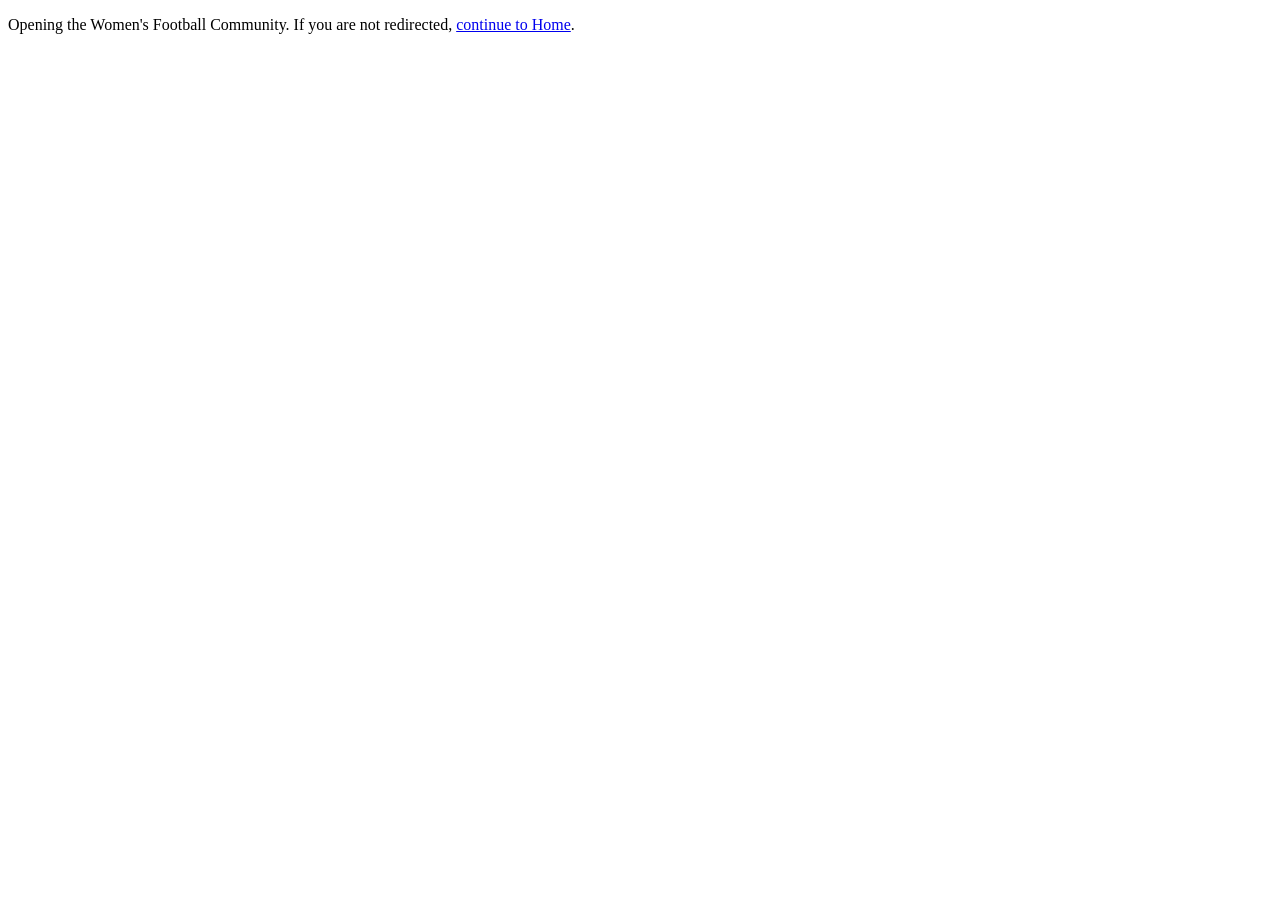
<file: index.html>
<!DOCTYPE html>
<html lang="en">
<head>
	<meta charset="utf-8">
	<meta name="viewport" content="width=device-width, initial-scale=1">
	<meta http-equiv="refresh" content="0; url=woso_app/home.php">
	<title>Women's Football Community</title>
</head>
<body>
	<p>Opening the Women's Football Community. If you are not redirected, <a href="woso_app/home.php">continue to Home</a>.</p>
</body>
</html>
</file>
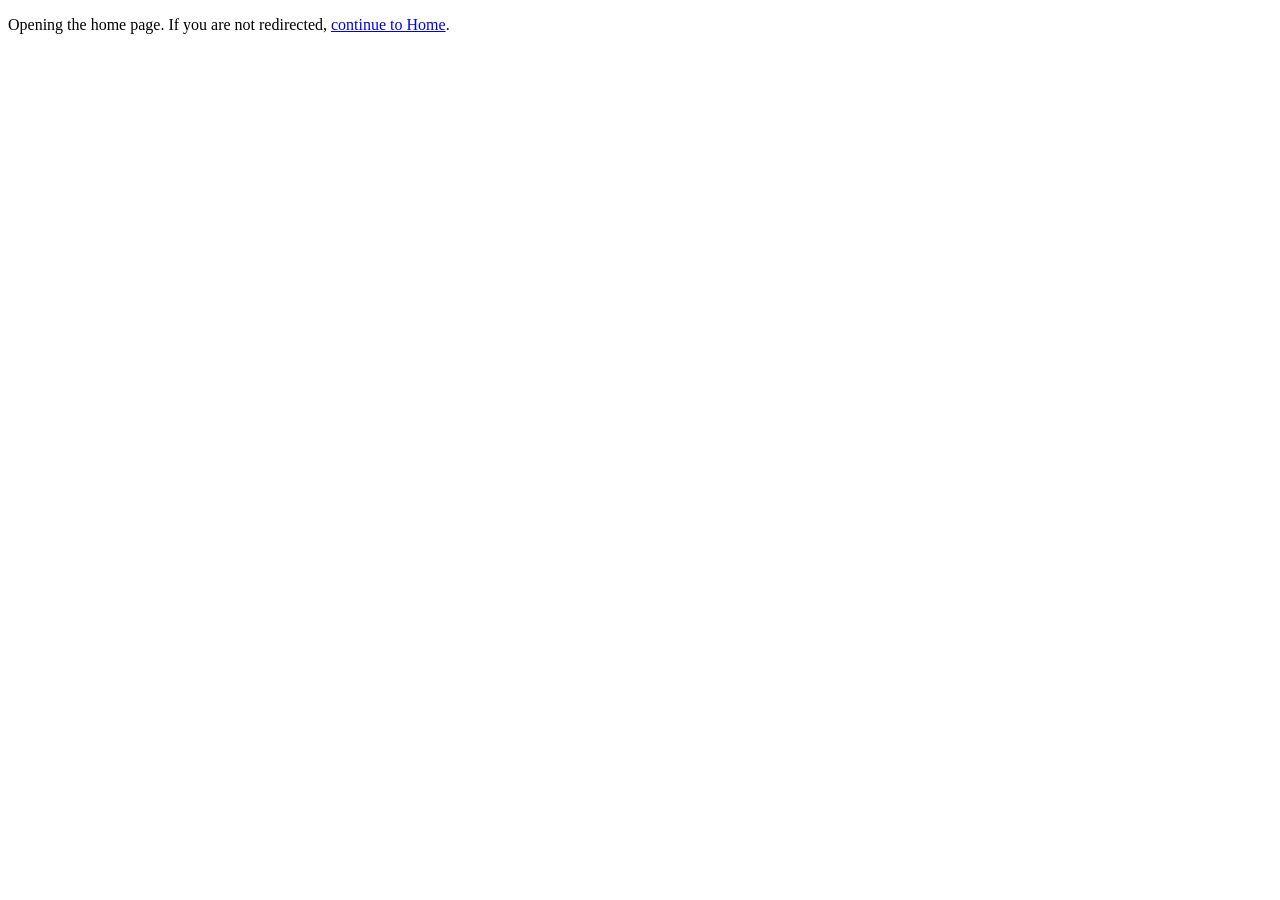
<file: woso_app/index.html>
<!DOCTYPE html>
<html lang="en">
<head>
	<meta charset="utf-8">
	<meta name="viewport" content="width=device-width, initial-scale=1">
	<meta http-equiv="refresh" content="0; url=home.php">
	<title>Women's Football Community</title>
</head>
<body>
	<p>Opening the home page. If you are not redirected, <a href="home.php">continue to Home</a>.</p>
</body>
</html>
</file>
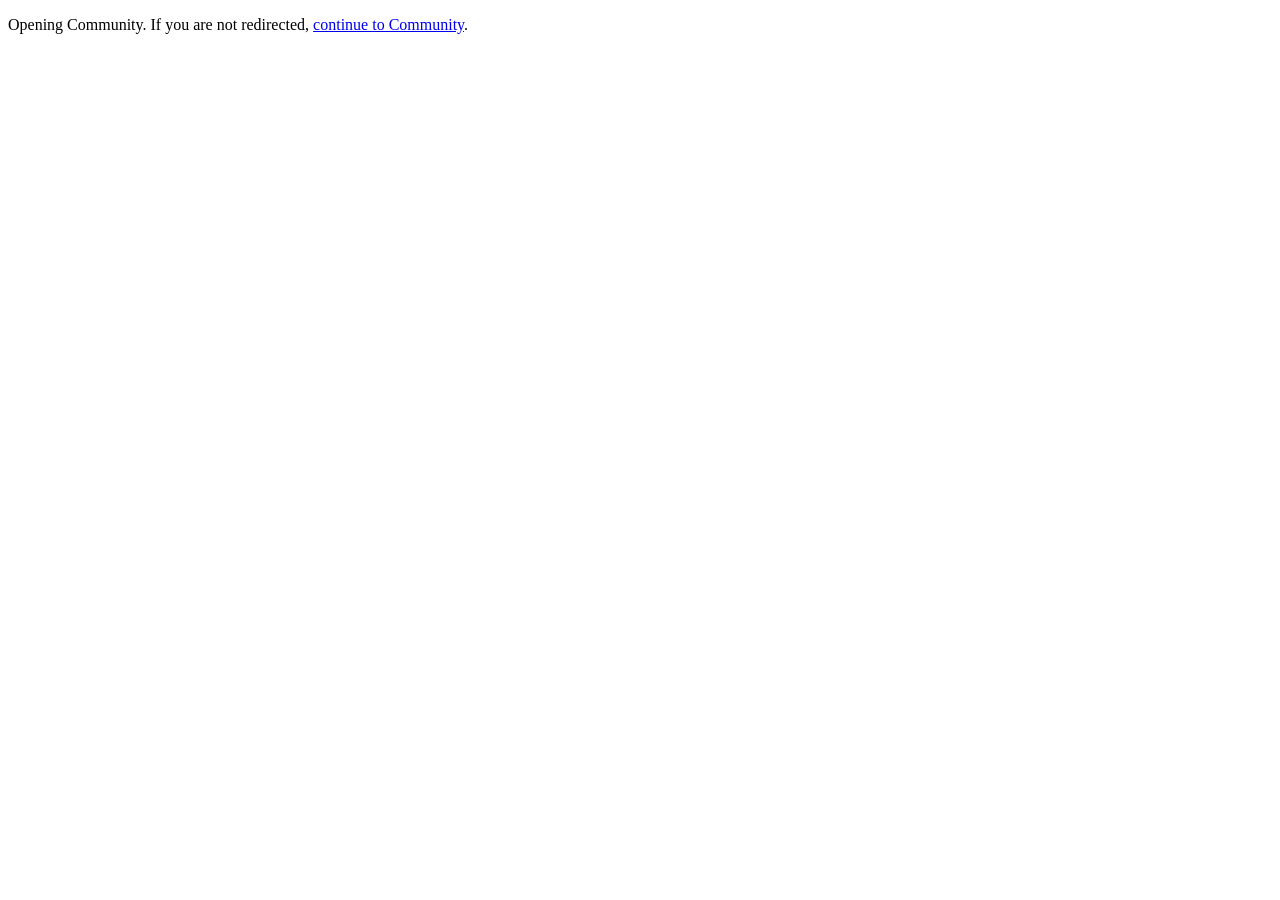
<file: woso_app/community.html>
<!DOCTYPE html>
<html lang="en">
<head>
	<meta charset="utf-8">
	<meta name="viewport" content="width=device-width, initial-scale=1">
	<meta http-equiv="refresh" content="0; url=community.php">
	<title>Women's Football - Community</title>
</head>
<body>
	<p>Opening Community. If you are not redirected, <a href="community.php">continue to Community</a>.</p>
</body>
</html>
</file>
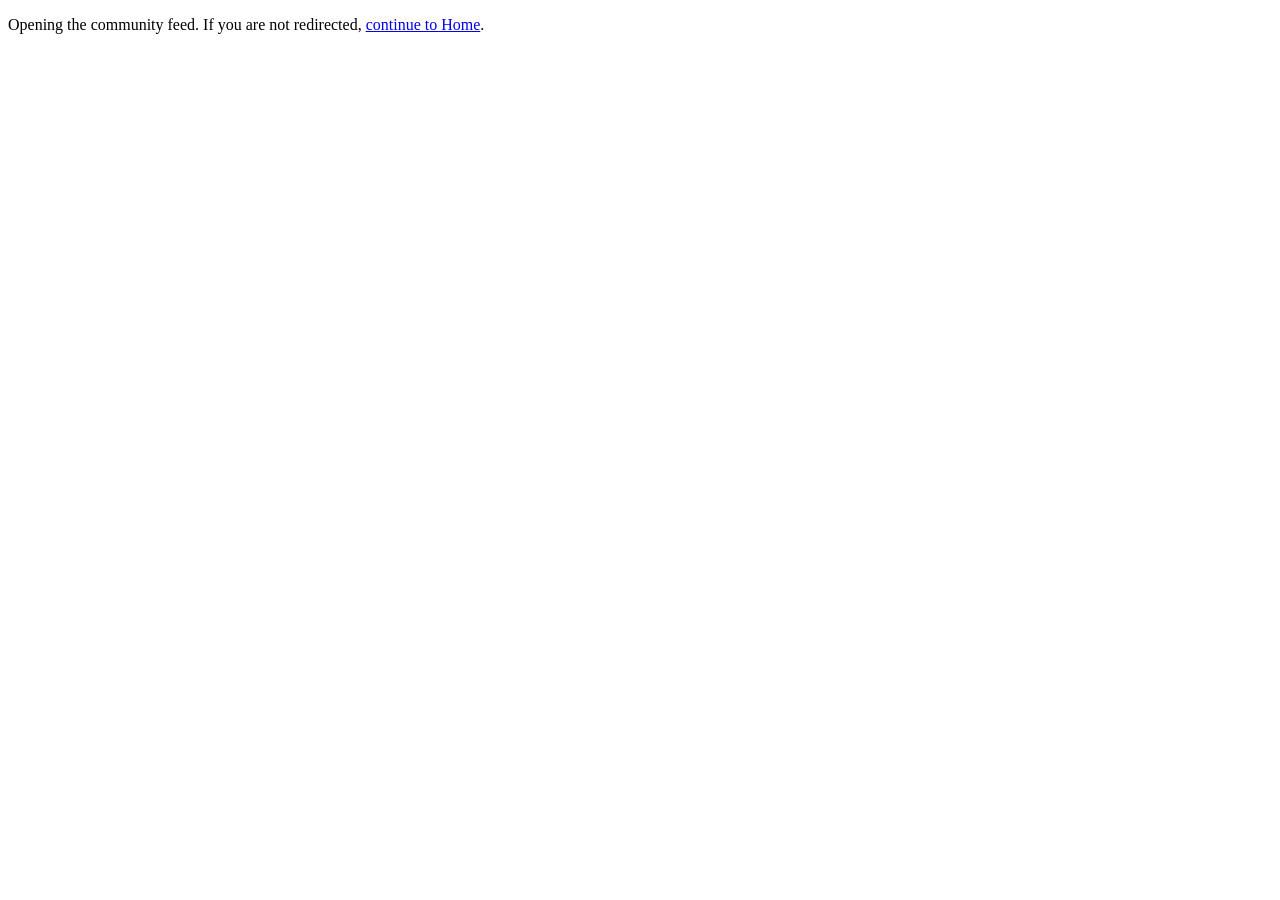
<file: woso_app/home.html>
<!DOCTYPE html>
<html lang="en">
<head>
	<meta charset="utf-8">
	<meta name="viewport" content="width=device-width, initial-scale=1">
	<meta http-equiv="refresh" content="0; url=home.php">
	<title>Women's Football - Home</title>
</head>
<body>
	<p>Opening the community feed. If you are not redirected, <a href="home.php">continue to Home</a>.</p>
</body>
</html>
</file>
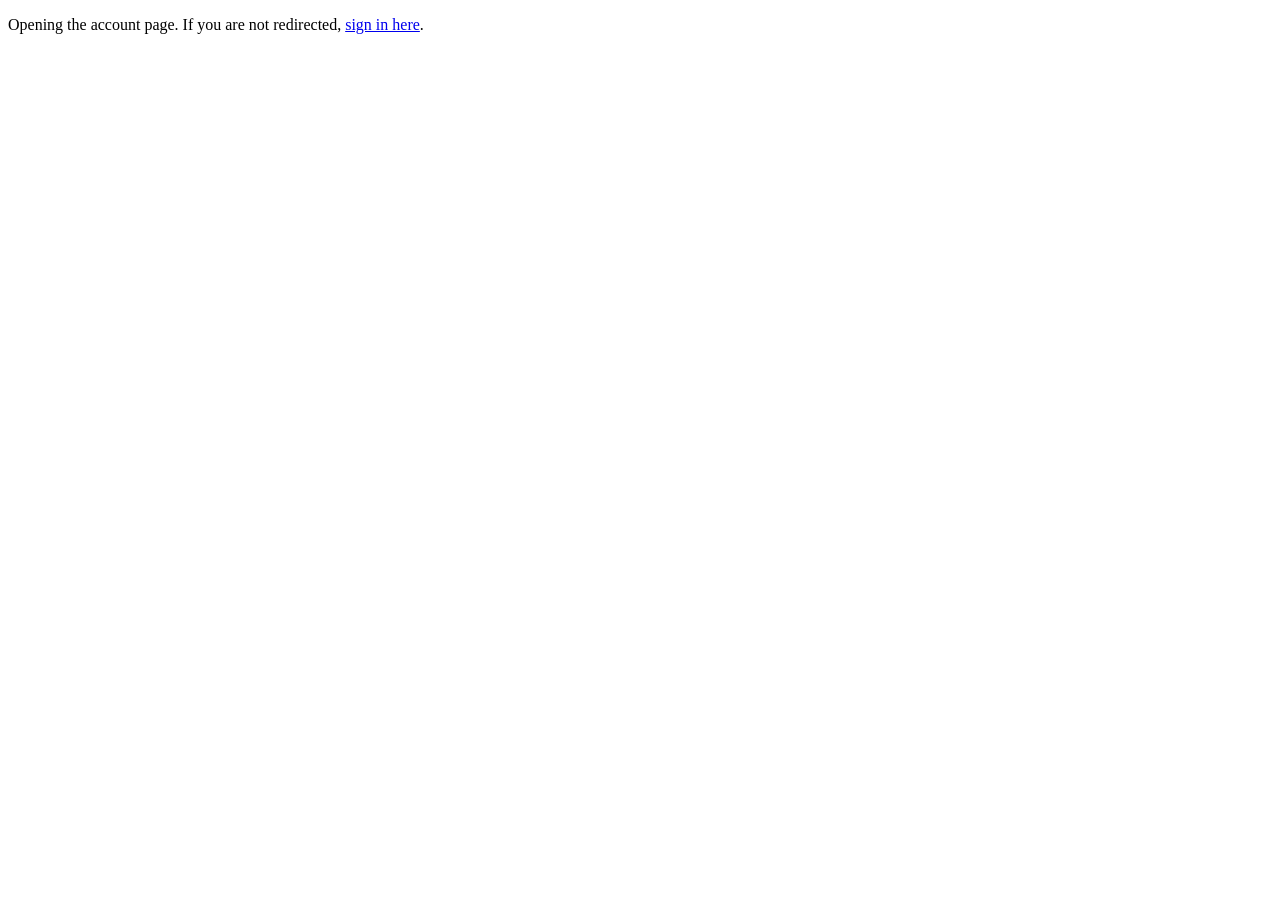
<file: woso_app/login.html>
<!DOCTYPE html>
<html lang="en">
<head>
	<meta charset="utf-8">
	<meta name="viewport" content="width=device-width, initial-scale=1">
	<meta http-equiv="refresh" content="0; url=login.php">
	<title>Women's Football - Account</title>
</head>
<body>
	<p>Opening the account page. If you are not redirected, <a href="login.php">sign in here</a>.</p>
</body>
</html>
</file>
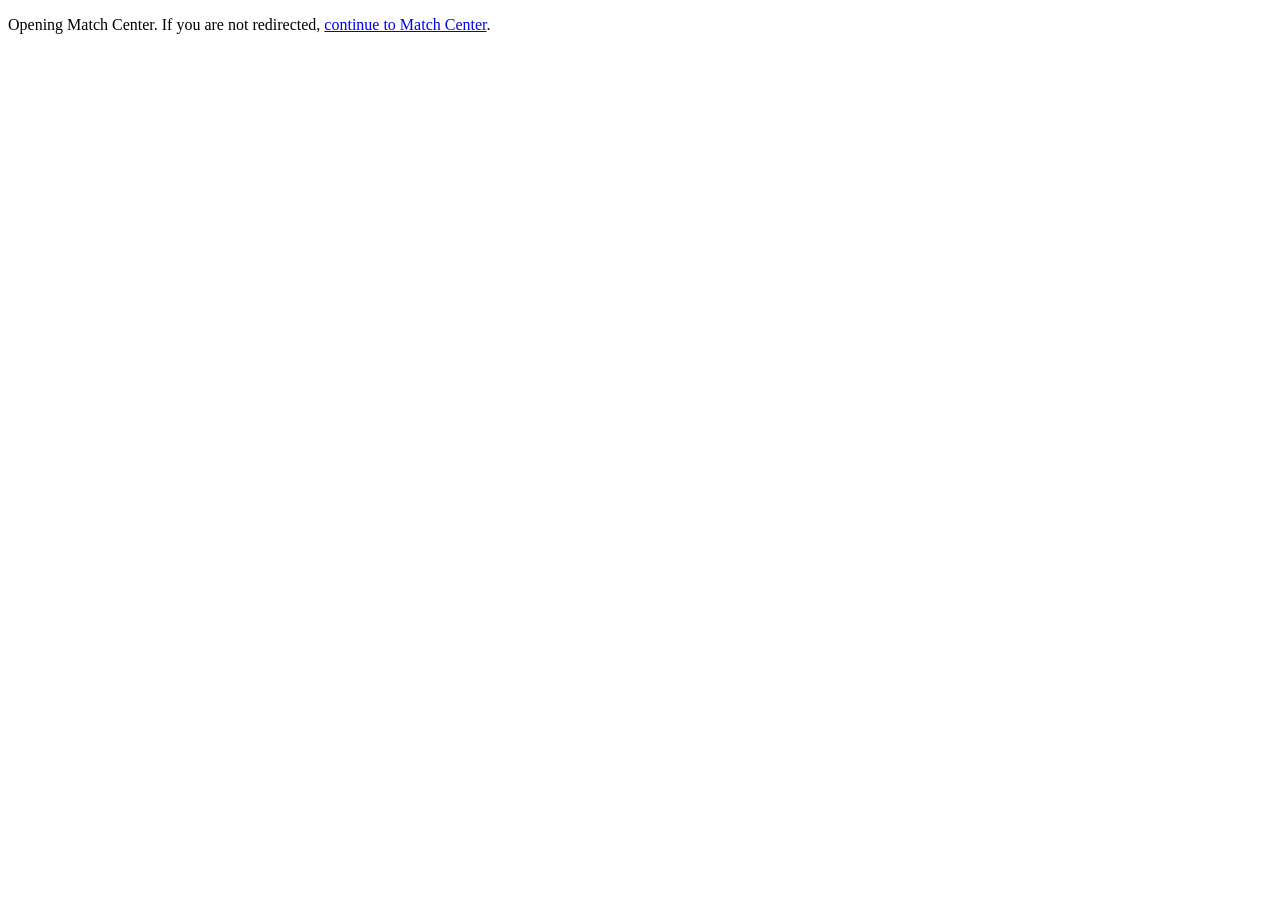
<file: woso_app/matches.html>
<!DOCTYPE html>
<html>
<head>
	<meta charset="utf-8">
	<meta name="viewport" content="width=device-width, initial-scale=1">
	<meta http-equiv="refresh" content="0; url=matches.php">
	<title>Women's Football - Match Center</title>
</head>
<body>
	<p>Opening Match Center. If you are not redirected, <a href="matches.php">continue to Match Center</a>.</p>
</body>
</html>
</file>
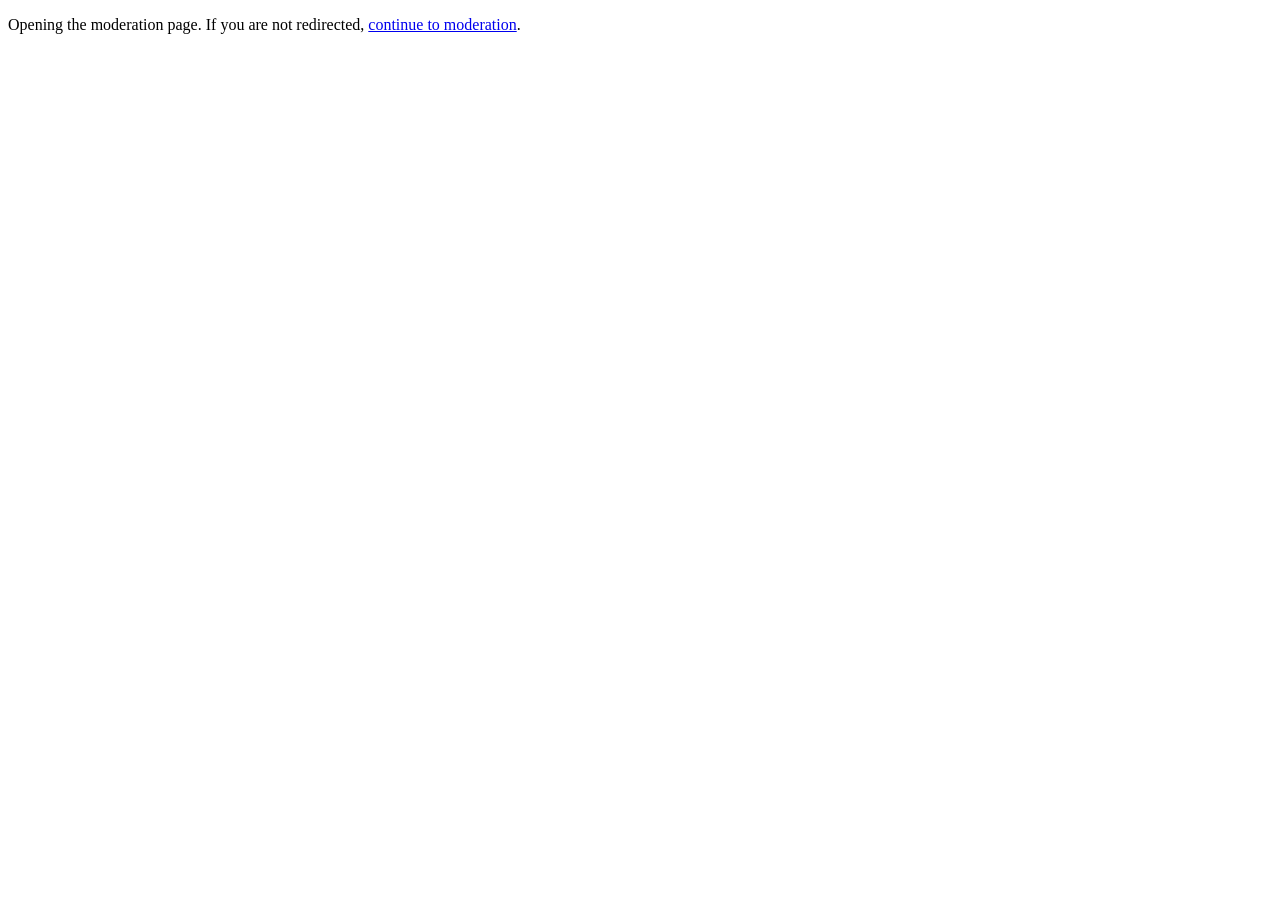
<file: woso_app/moderation.html>
<!DOCTYPE html>
<html>
<head>
	<meta charset="utf-8">
	<meta name="viewport" content="width=device-width, initial-scale=1">
	<meta http-equiv="refresh" content="0; url=moderation.php">
	<title>Women's Football - Moderation</title>
</head>
<body>
	<p>Opening the moderation page. If you are not redirected, <a href="moderation.php">continue to moderation</a>.</p>
</body>
</html>
</file>
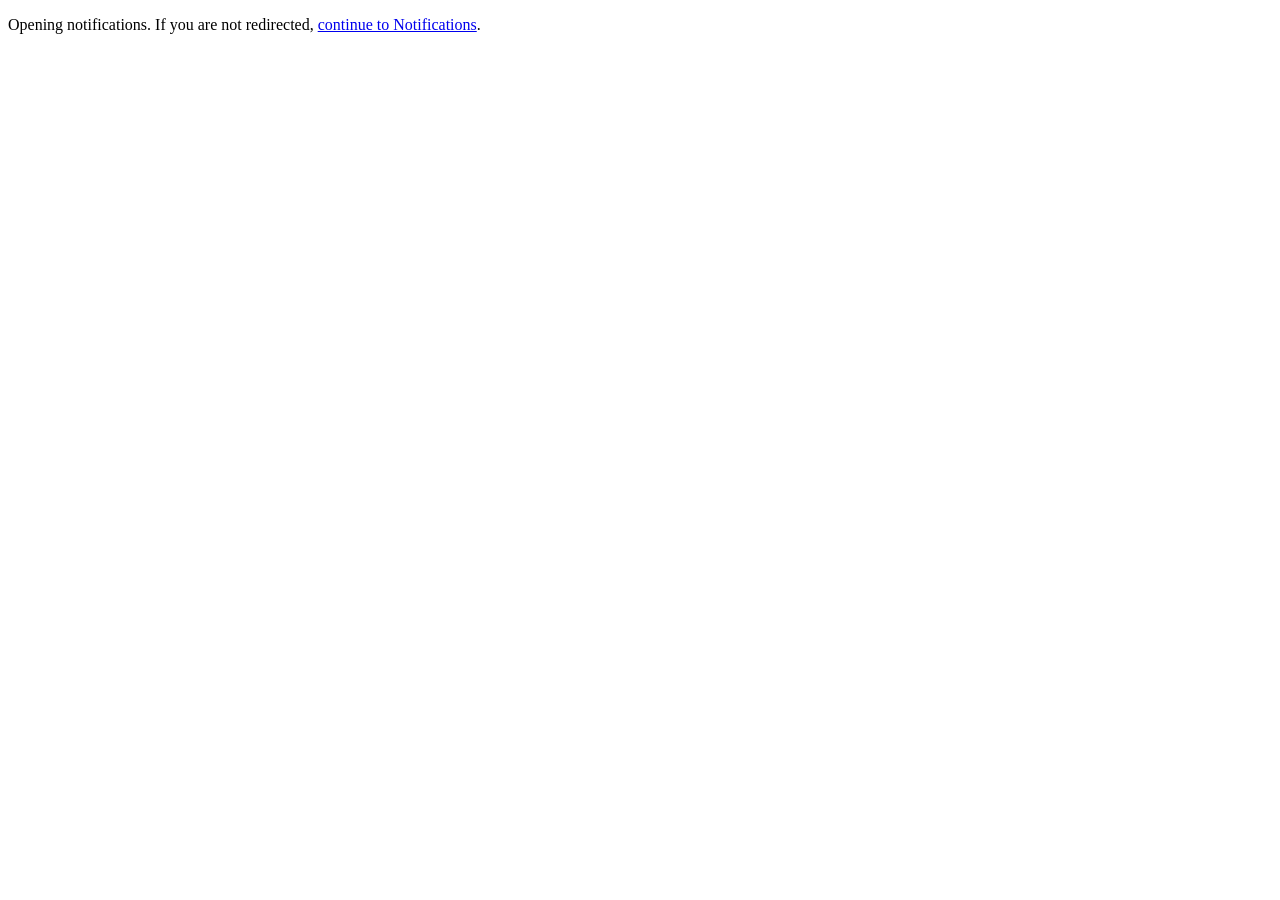
<file: woso_app/notifications.html>
<!DOCTYPE html>
<html>
<head>
	<meta charset="utf-8">
	<meta name="viewport" content="width=device-width, initial-scale=1">
	<meta http-equiv="refresh" content="0; url=notifications.php">
	<title>Women's Football - Notifications</title>
</head>
<body>
	<p>Opening notifications. If you are not redirected, <a href="notifications.php">continue to Notifications</a>.</p>
</body>
</html>
</file>
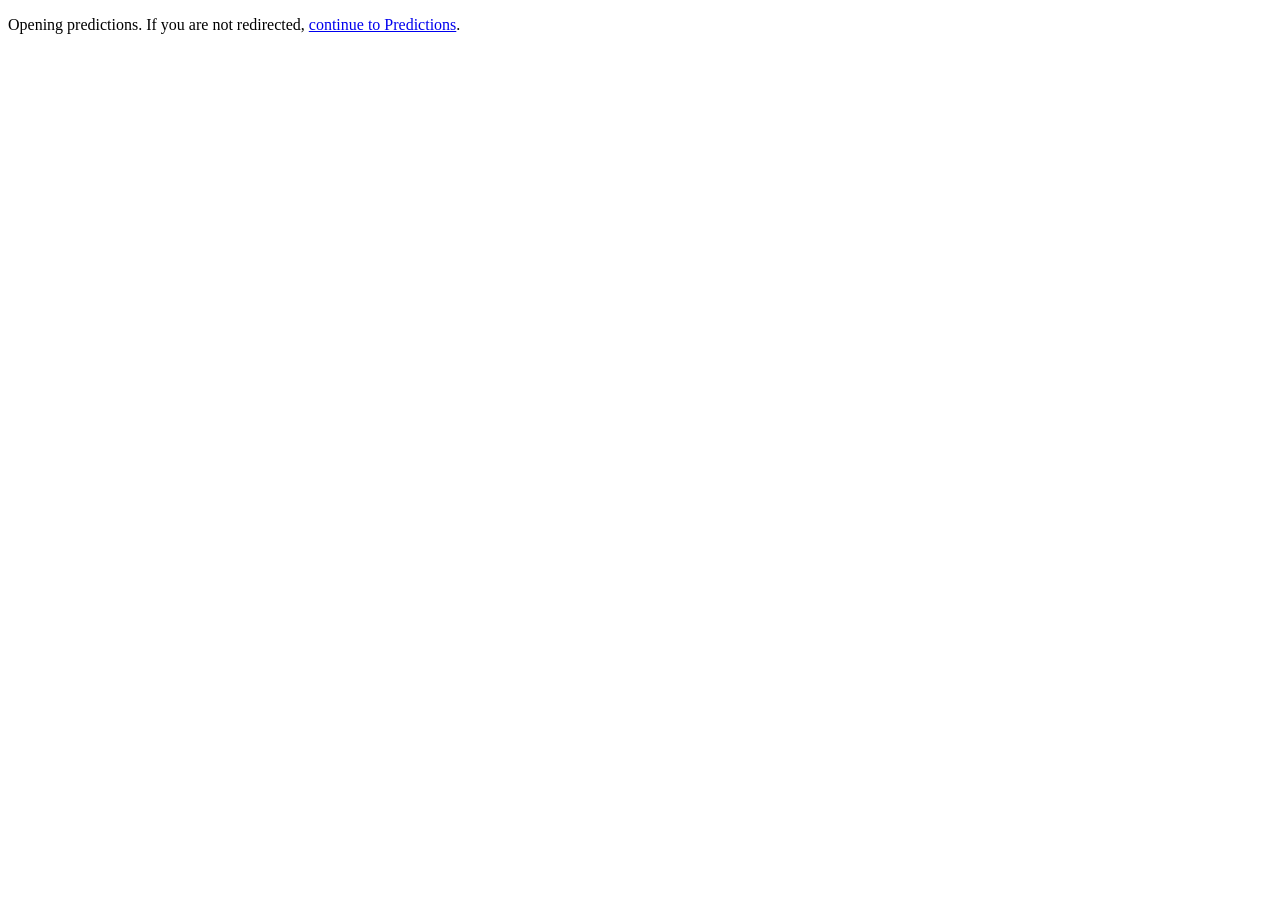
<file: woso_app/predictions.html>
<!DOCTYPE html>
<html>
<head>
	<meta charset="utf-8">
	<meta name="viewport" content="width=device-width, initial-scale=1">
	<meta http-equiv="refresh" content="0; url=predictions.php">
	<title>Women's Football - Predictions</title>
</head>
<body>
	<p>Opening predictions. If you are not redirected, <a href="predictions.php">continue to Predictions</a>.</p>
</body>
</html>
</file>
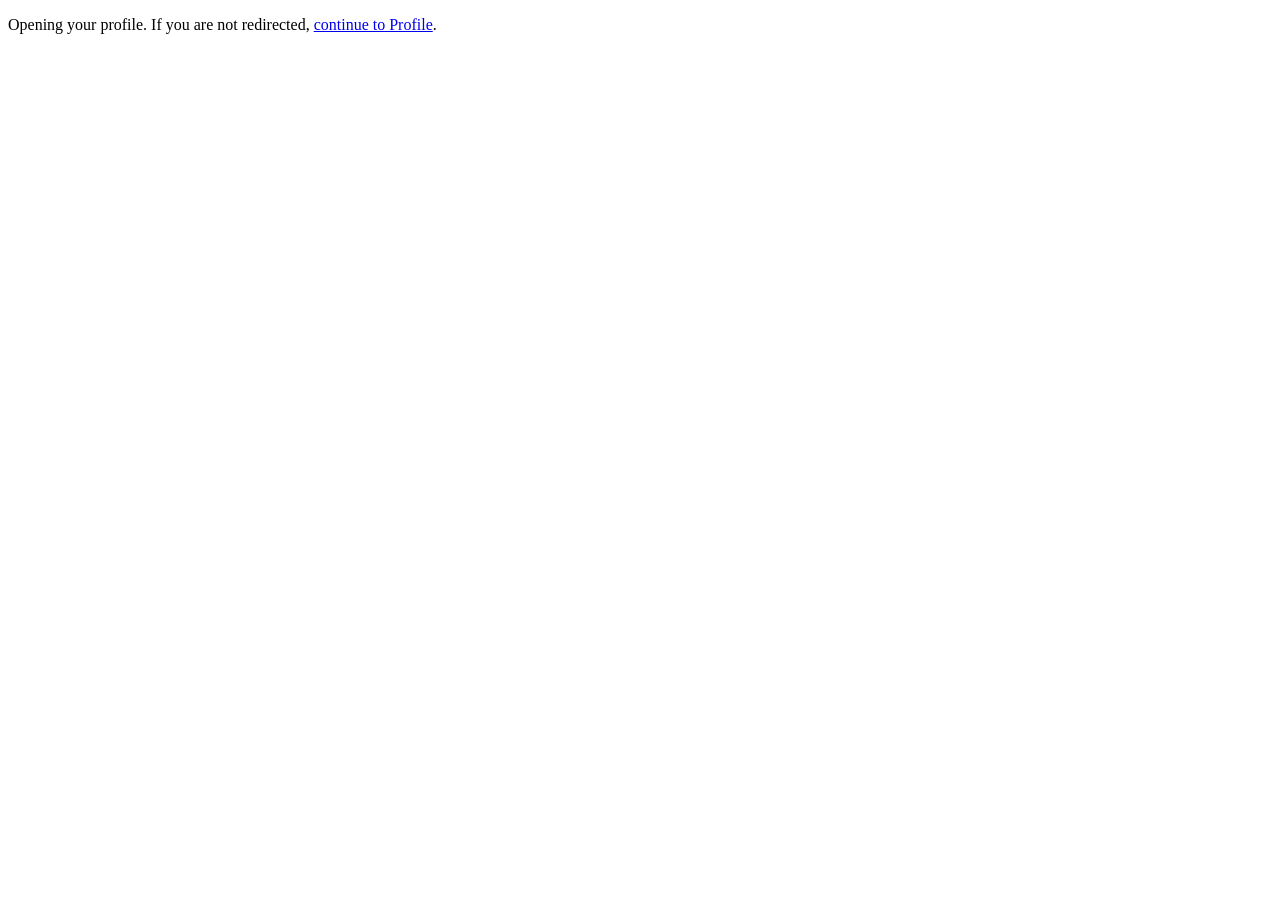
<file: woso_app/profile.html>
<!DOCTYPE html>
<html lang="en">
<head>
	<meta charset="utf-8">
	<meta name="viewport" content="width=device-width, initial-scale=1">
	<meta http-equiv="refresh" content="0; url=profile.php">
	<title>Women's Football - Profile</title>
</head>
<body>
	<p>Opening your profile. If you are not redirected, <a href="profile.php">continue to Profile</a>.</p>
</body>
</html>
</file>
